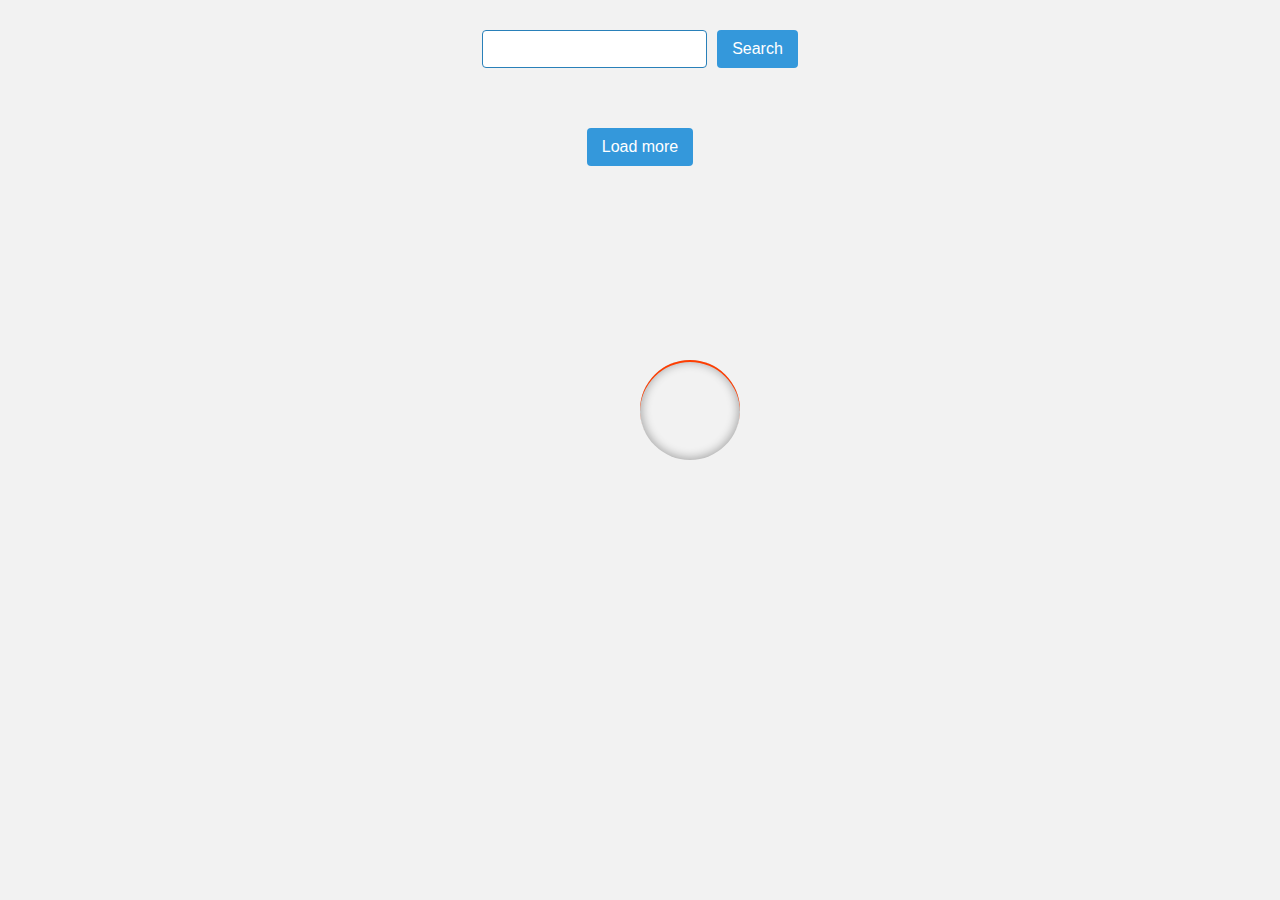
<file: src/index.html>
<!DOCTYPE html>
<html lang="en">
  <head>
    <meta charset="UTF-8" />
    <link rel="icon" type="image/svg+xml" href="/favicon.svg" />
    <meta name="viewport" content="width=device-width, initial-scale=1.0" />
    <title>Homework 11</title>
    <link rel="stylesheet" href="./css/styles.css" />
  </head>
  <body>
    <section>
      <form class="form">
        <input class="input" name="image" type="text" required />
        <button class="button" type="submit">Search</button>
      </form>
      <ul class="gallery"></ul>
      <button class="button loadMoreButton" type="button">Load more</button>
    </section>
    <div class="loader"></div>

    <script type="module" src="./main.js"></script>
  </body>
</html>
</file>
<file: src/css/styles.css>
/**
  |============================
  | include css partials with
  | default @import url()
  |============================
*/
@import url('./reset.css');
@import url('./vite-promo.css');
@import url('./header.css');

:root {
  font-family: Inter, Avenir, Helvetica, Arial, sans-serif;
  font-size: 16px;
  line-height: 24px;
  font-weight: 400;

  color: #242424;
  background-color: rgba(255, 255, 255, 0.87);

  font-synthesis: none;
  text-rendering: optimizeLegibility;
  -webkit-font-smoothing: antialiased;
  -moz-osx-font-smoothing: grayscale;
  -webkit-text-size-adjust: 100%;
}

body {
  margin: 0;
  height: 100vh;
  background-color: #f2f2f2;
}

section {
  padding-bottom: 96px;
}

.button {
  background-color: #3498db;
  color: #fff;
  padding: 10px 15px;
  font-size: 16px;
  border: none;
  border-radius: 4px;
  cursor: pointer;
  transition: background-color 0.3s ease;
}

.button:hover {
  background-color: #2980b9;
}

.input {
  padding: 8px;
  font-size: 16px;
  border: 1px solid #ccc;
  border-color: #2980b9;
  border-radius: 4px;
  margin-right: 10px;
  outline: none;
}

.input:focus {
  border: 1px solid #2ab159;
}

.form {
  display: flex;
  justify-content: center;
  padding-top: 30px;
}

.gallery {
  max-width: 1440px;
  display: grid;
  grid-template-columns: repeat(4, minmax(320px, 1fr));
  grid-auto-rows: 300px;
  grid-gap: 12px;
  justify-content: center;
  padding: 0;
  list-style: none;
  margin-left: auto;
  margin-right: auto;
  margin-top: 30px;
  margin-bottom: 30px;
}

.gallery-image {
  height: 80%;
  border-radius: 5px;
  width: 100%;
  object-fit: cover;
  transition: transform 0.3s ease-in-out;
}

.gallery-image:hover {
  transform: scale(1.03);
}

.gallery-item {
  box-shadow: 0px 1px 3px 0px rgba(0, 0, 0, 0.2),
    0px 1px 1px 0px rgba(0, 0, 0, 0.14), 0px 2px 1px -1px rgba(0, 0, 0, 0.12);
}

.gallery-link:hover {
  cursor: zoom-in;
}
.gallery-description {
  padding: 5px 20px;
}

.gallery-span {
  font-size: 16px;
}

.lower-text {
  display: flex;
  justify-content: center;
}

.gallery-description {
  display: flex;
  justify-content: space-between;
}

.loadMoreButton {
  display: grid;
  margin-left: auto;
  margin-right: auto;
  margin-bottom: 20px;
}

.loader {
  position: fixed;
  top: 40%;
  left: 50%;
  width: 100px;
  height: 100px;
}

.loader:before,
.loader:after {
  content: '';
  border-radius: 50%;
  position: absolute;
  inset: 0;
  box-shadow: 0 0 10px 2px rgba(0, 0, 0, 0.3) inset;
}
.loader:after {
  box-shadow: 0 2px 0 #ff3d00 inset;
  animation: rotate 2s linear infinite;
}

@keyframes rotate {
  0% {
    transform: rotate(0);
  }
  100% {
    transform: rotate(360deg);
  }
}
</file>
